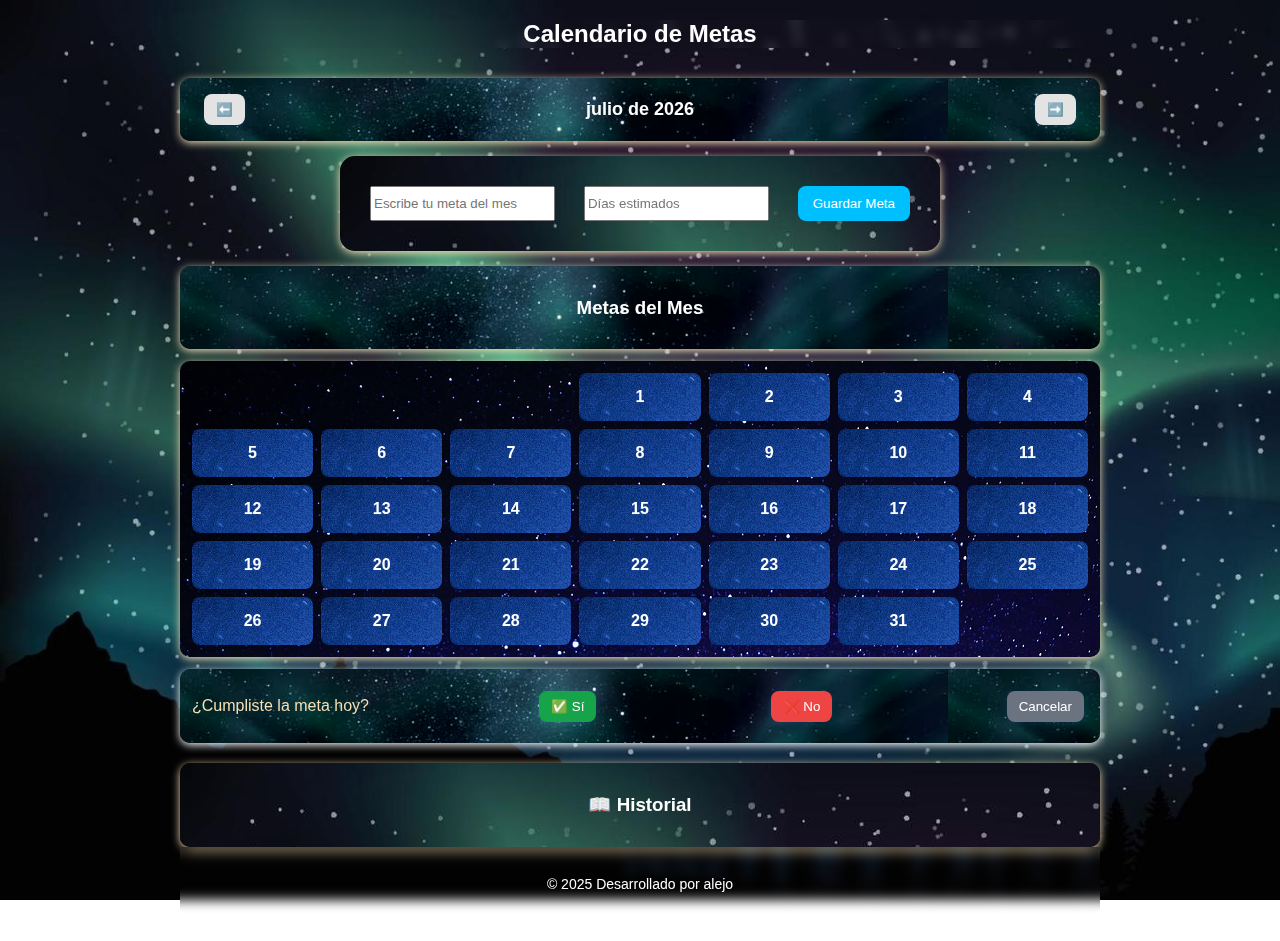
<file: index.html>
<!DOCTYPE html>
<html lang="es">
  <head>
    <meta charset="UTF-8" />
    <meta name="viewport" content="width=device-width, initial-scale=1.0" />
    <title>Calendario de Metas</title>
    <link rel="stylesheet" href="style.css" />
  </head>
  <body>
    <h1> Calendario de Metas</h1>

    <div class="top-bar">
      <button id="prevMonth" class="btn">⬅️</button>
      <span id="monthYear"></span>
      <button id="nextMonth" class="btn">➡️</button>
    </div>

    <div class="goalForm">
      <input type="text" id="metaInput" placeholder="Escribe tu meta del mes" />
      <input 
        type="number"
        id="metaDays"
        placeholder="Días estimados"
        min="1"
        
      />
      <button id="saveGoal" class="btn1">Guardar Meta</button>
    </div>

    <div id="goalsList">
      <h3>Metas del Mes</h3>
      <ul id="goalItems"></ul>
    </div>

    <div class="calendar" id="calendar"></div>

    <div class="statusPanel">
      <p>¿Cumpliste la meta hoy?</p>
      <button id="btnDone" class="btn">✅ Sí</button>
      <button id="btnMissed" class="btn">❌ No</button>
      <button id="btnCancel" class="btn">Cancelar</button>
    </div>

    <div id="noteModal">
      <div class="modal-content">
        <h3>¿Por qué no cumpliste?</h3>
        <textarea id="noteText" rows="3" style="width: 100%"></textarea>
        <br />
        <button id="saveNote" class="btn">Guardar Nota</button>
        <button id="closeModal" class="btn">Cerrar</button>
      </div>
    </div>

    <div id="deadlinePanel" style="display: none; margin-top: 12px">
      <p id="deadlineText"></p>
      <button id="btnCompleteGoal" class="btn">Marcar completada</button>
      <button id="btnExtendGoal" class="btn">Agregar más días</button>
      <button id="btnDismissDeadline" class="btn">Ignorar</button>
    </div>

    <div id="history">
      <h3>📖 Historial</h3>
      <ul id="historyList"></ul>
    </div>

    <script src="script.js"></script>
    <footer>
        <p>© 2025 Desarrollado por alejo</p>
    </footer>
  </body>
  
</html>
</file>
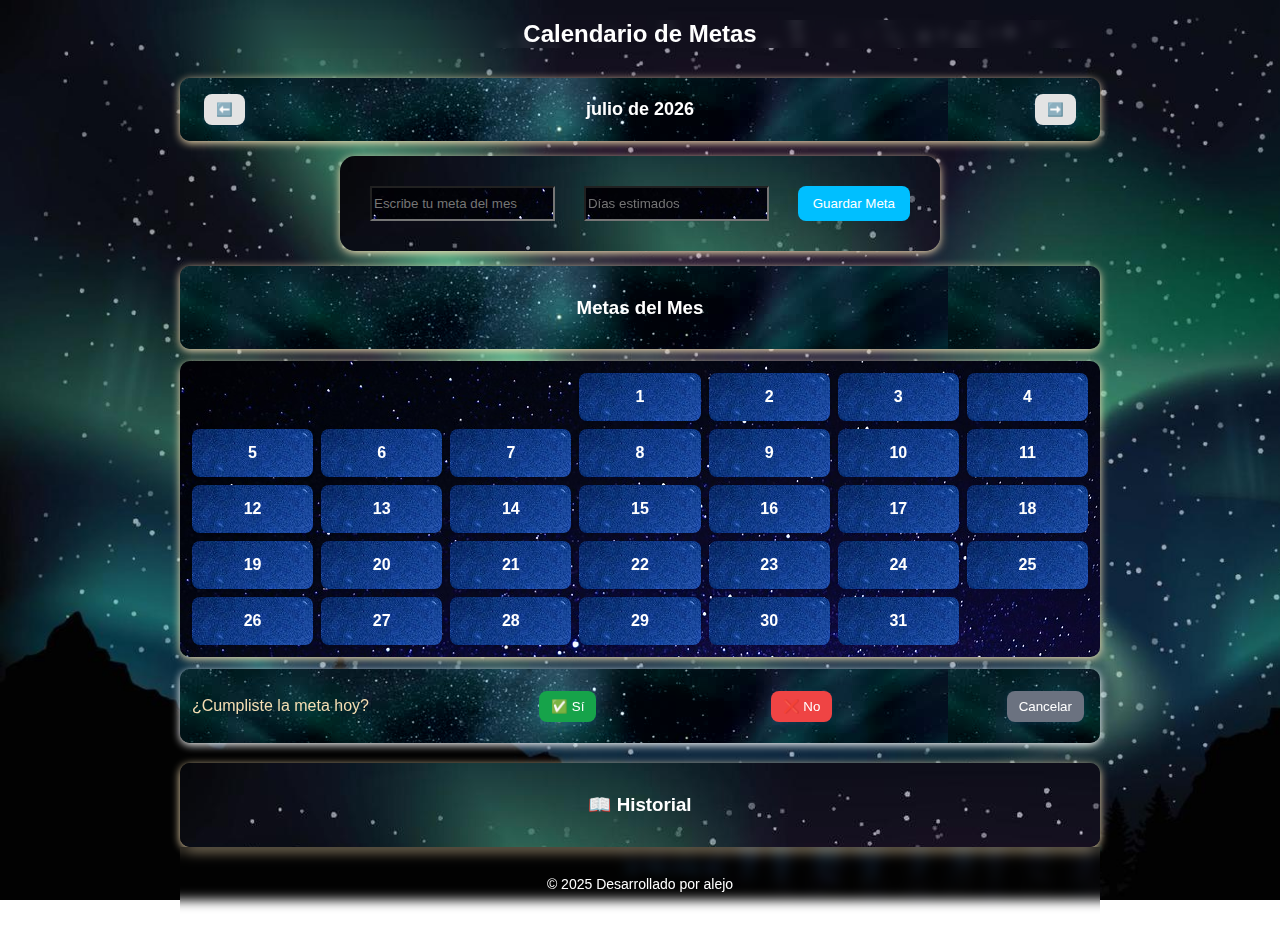
<file: calendario/index.html>
<!DOCTYPE html>
<html lang="es">
  <head>
    <meta charset="UTF-8" />
    <meta name="viewport" content="width=device-width, initial-scale=1.0" />
    <title>Calendario de Metas</title>
    <link rel="stylesheet" href="style.css" />
  </head>
  <body>
    <h1> Calendario de Metas</h1>

    <div class="top-bar">
      <button id="prevMonth" class="btn">⬅️</button>
      <span id="monthYear"></span>
      <button id="nextMonth" class="btn">➡️</button>
    </div>

    <div class="goalForm">
      <input type="text" id="metaInput" placeholder="Escribe tu meta del mes" />
      <input 
        type="number"
        id="metaDays"
        placeholder="Días estimados"
        min="1"
        
      />
      <button id="saveGoal" class="btn1">Guardar Meta</button>
    </div>

    <div id="goalsList">
      <h3>Metas del Mes</h3>
      <ul id="goalItems"></ul>
    </div>

    <div class="calendar" id="calendar"></div>

    <div class="statusPanel">
      <p>¿Cumpliste la meta hoy?</p>
      <button id="btnDone" class="btn">✅ Sí</button>
      <button id="btnMissed" class="btn">❌ No</button>
      <button id="btnCancel" class="btn">Cancelar</button>
    </div>

    <div id="noteModal">
      <div class="modal-content">
        <h3>¿Por qué no cumpliste?</h3>
        <textarea id="noteText" rows="3" style="width: 100%"></textarea>
        <br />
        <button id="saveNote" class="btn">Guardar Nota</button>
        <button id="closeModal" class="btn">Cerrar</button>
      </div>
    </div>

    <div id="deadlinePanel" style="display: none; margin-top: 12px">
      <p id="deadlineText"></p>
      <button id="btnCompleteGoal" class="btn">Marcar completada</button>
      <button id="btnExtendGoal" class="btn">Agregar más días</button>
      <button id="btnDismissDeadline" class="btn">Ignorar</button>
    </div>

    <div id="history">
      <h3>📖 Historial</h3>
      <ul id="historyList"></ul>
    </div>

    <script src="script.js"></script>
    <footer>
        <p>© 2025 Desarrollado por alejo</p>
    </footer>
  </body>
  
</html>
</file>
<file: style.css>
body {
  font-family: "Poppins", sans-serif;
  display: flex;
  flex-direction: column;
  align-items: center;
  justify-content: flex-start;
  background-image: url(fondo.jpg);
  background-size: cover;
  background-attachment: fixed;
  color: #333;
  min-height: 100vh;
  margin: 0;
  padding: 20px;
}

body > * {
  box-sizing: border-box;
  width: 100%;
  max-width: 920px;
  margin-left: auto;
  margin-right: auto;
  backdrop-filter: blur(6px);
}


main {
  flex: 1;
  padding: 20px;
}

/* Tarjeta principal que agrupa los controles superiores */
.top-bar {
  background-image: url(inicio.jpeg);
  color: white;
  padding: 12px 20px;
  border-radius: 10px;
  box-shadow: 0 2px 8px wheat;
  display: flex;
  align-items: center;
  gap: 12px;
  justify-content: space-between;
  position: relative;
  margin-top: 20px;
}

h1 {
  margin: 0 0 10px 0;
  font-size: 24px;
  text-align: center;
  color: white;
}

.goalForm {
  background-image: url(fondo.jpg);
  display: flex;
  justify-content: space-between;
  max-width: 600px;
  border: 20px;
  border-radius: 15px;
  box-shadow: 0 2px 8px wheat;
  padding: 30px;
  margin-top: 15px;
}

.btn1 {
  padding: 10px 15px;
  border: none;
  border-radius: 8px;
  background-color: #00bfff;
  color: white;
  cursor: pointer;
}

#monthYear {
  font-size: 18px;
  font-weight: 600;
  position: absolute;
  left: 50%;
  transform: translateX(-50%);
  pointer-events: none;
}

.metaMes {
  width: 120px;
  display: flex;
  align-items: center;
}

.calendar {
  display: grid;
  grid-template-columns: repeat(7, 1fr);
  gap: 8px;
  margin-top: 12px;
  background-image: url(fonde\ de\ los\ dias.jpg);
  padding: 12px;
  border-radius: 10px;
  box-shadow: 0 2px 8px wheat;
}

.day {
  min-height: 48px;
  background-image: url(botones.jpg);
  color: white;
  border-radius: 8px;
  display: flex;
  justify-content: center;
  align-items: center;
  cursor: pointer;
  box-shadow: 0 1px 3px rgba(0, 0, 0, 0.04);
  transition: 0.15s;
  font-weight: 600;
}

.day:hover {
  transform: translateY(-3px);
  background: #f0f4ff;
}

.day.done {
  background: linear-gradient(90deg, #b6f0b6, #90ee90);
  color: #064e00;
}

.day.missed {
  background: linear-gradient(90deg, #ffc5c5, #ff9999);
  color: #5a0000;
}

.statusPanel {
  display: none;
  margin-top: 12px;
  background-image: url(cumpliste\ o\ no.jpg);
  padding: 12px;
  border-radius: 10px;
  box-shadow: 0 2px 8px white;
  color: wheat;
  display: flex;
  align-items: center;
  gap: 10px;
  justify-content: space-between;
}

#noteModal {
  display: none;
  position: fixed;
  top: 0;
  left: 0;
  width: 100%;
  height: 100%;
  background: rgba(0, 0, 0, 0.4);
  justify-content: center;
  align-items: center;
  padding: 20px;
  z-index: 50;
}

#noteModal .modal-content {
  background: #fff;
  padding: 16px;
  border-radius: 10px;
  width: 100%;
  max-width: 480px;
  box-shadow: 0 6px 20px rgba(0, 0, 0, 0.12);
}

.btn {
  border: none;
  background: #e3e3e3;
  color: white;
  padding: 8px 12px;
  border-radius: 8px;
  cursor: pointer;
  margin: 4px;
  box-shadow: 0 2px 6px rgba(59, 130, 246, 0.12);
  transition: transform 0.12s, box-shadow 0.12s;
}

.btn:hover {
  transform: translateY(-2px);
  box-shadow: 0 6px 16px rgba(59, 130, 246, 0.14);
}

#btnDone {
  background: #16a34a;
}
#btnMissed {
  background: #ef4444;
}
#btnCancel {
  background: #6b7280;
}

#btnDone:hover {
  box-shadow: 0 6px 16px rgba(22, 163, 74, 0.14);
}
#btnMissed:hover {
  box-shadow: 0 6px 16px rgba(239, 68, 68, 0.14);
}
#btnCancel:hover {
  box-shadow: 0 6px 16px rgba(107, 114, 128, 0.14);
}

#goalsList {
  margin-top: 15px;
  padding: 12px;
  background-image: url(metames.jpg);
  color: white;
  text-align: center;
  border-radius: 10px;
  box-shadow: 0 2px 8px wheat;
}

#history {
  margin-top: 20px;
  background-image: url(history.jpg);
  padding: 12px;
  border-radius: 10px;
  box-shadow: 0 2px 8px wheat;
  color: white;
  text-align: center;
}

@media (max-width: 480px) {
  .calendar {
    grid-template-columns: repeat(7, minmax(36px, 1fr));
    gap: 6px;
  }
  .day {
    min-height: 42px;
  }
  body > * {
    padding-left: 8px;
    padding-right: 8px;
  }
  .top-bar {
    flex-direction: column;
    align-items: stretch;
  }
}

footer {
  text-align: center;
  padding: 15px;
  color: white;
  font-size: 14px;
}

/* 🔹 Responsividad adicional sin modificar tu código original */

/* Tablets (pantallas medianas) */
@media (max-width: 768px) {
  .goalForm {
    flex-direction: column;
    align-items: stretch;
    padding: 20px;
  }

  .metaMes {
    width: 100%;
    justify-content: center;
    margin-bottom: 10px;
  }

  .top-bar {
    flex-direction: column;
    align-items: center;
    text-align: center;
    gap: 10px;
  }

  #monthYear {
    position: static;
    transform: none;
  }

  .calendar {
    grid-template-columns: repeat(7, minmax(42px, 1fr));
  }

  body {
    background-size: contain;
  }
}

/* Celulares (pantallas pequeñas) */
@media (max-width: 480px) {
  h1 {
    font-size: 20px;
  }

  .goalForm {
    padding: 15px;
  }

  .btn1,
  .btn {
    width: 100%;
    padding: 10px;
    font-size: 14px;
  }

  .calendar {
    grid-template-columns: repeat(7, minmax(34px, 1fr));
    gap: 4px;
    padding: 8px;
  }

  .day {
    min-height: 38px;
    font-size: 12px;
  }

  .statusPanel {
    flex-direction: column;
    align-items: stretch;
    text-align: center;
  }

  .top-bar {
    padding: 10px;
  }

  footer {
    font-size: 12px;
    padding: 10px;
  }

  body {
    background-size: cover;
    background-attachment: scroll;
  }
}

/* Pantallas muy pequeñas (320px o menos) */
@media (max-width: 360px) {
  .calendar {
    grid-template-columns: repeat(7, minmax(28px, 1fr));
  }

  .day {
    font-size: 10px;
    min-height: 30px;
  }

  .goalForm {
    padding: 10px;
  }

  .btn1,
  .btn {
    font-size: 12px;
    padding: 8px;
  }
}
</file>
<file: calendario/style.css>
body {
  font-family: "Poppins", sans-serif;
  display: flex;
  flex-direction: column;
  align-items: center;
  justify-content: flex-start;
  background-image: url(img/fondo.jpg);
  background-size: cover;
  background-attachment: fixed ;
  color: #333;
  min-height: 100vh;
  margin: 0;
  padding: 20px;
}

body > * {
  box-sizing: border-box;
  width: 100%;
  max-width: 920px;
  margin-left: auto;
  margin-right: auto;
  backdrop-filter: blur(6px);
}

input{
    background-image: url(img/fonde\ de\ los\ dias.jpg);
    
}
main{
    flex: 1;
    padding: 20px;
}

/* Tarjeta principal que agrupa los controles superiores */
.top-bar {
  background-image: url(img/inicio.jpeg);
  color: white;
  padding: 12px 20px;
  border-radius: 10px;
  box-shadow: 0 2px 8px wheat;
  display: flex;
  align-items: center;
  gap: 12px;
  justify-content: space-between;
  position: relative; 
  margin-top: 20px;
}

h1 {
  margin: 0 0 10px 0;
  font-size: 24px;
  text-align: center;
  color: white;
}
.goalForm{
    background-image:url(img/fondo.jpg) ;
    display: flex;
    justify-content: space-between;
    max-width: 600px;
    border: 20px;
    border-radius: 15px;
    box-shadow: 0 2px 8px wheat;
   
    padding: 30px;
    margin-top: 15px;
    

}


.btn1{
    padding: 10px 15px;
    border: none;
    border-radius: 8px;
    background-color: #00bfff;
    color: white;
    cursor: pointer;
    
}



#monthYear {
  font-size: 18px;
  font-weight: 600;
  position: absolute;
  left: 50%;
  transform: translateX(-50%);
  pointer-events: none;
}
.metaMes{
    width: 120px;
    display: flex;
    align-items: center;
}
.calendar {
  display: grid;
  grid-template-columns: repeat(7, 1fr);
  gap: 8px;
  margin-top: 12px;
  background-image: url(img/fonde\ de\ los\ dias.jpg);
  padding: 12px;
  border-radius: 10px;
  box-shadow: 0 2px 8px wheat;
}

.day {
  min-height: 48px;
  background-image: url(img/botones.jpg);
  color: white;
  border-radius: 8px;
  display: flex;
  justify-content: center;
  align-items: center;
  cursor: pointer;
  box-shadow: 0 1px 3px rgba(0, 0, 0, 0.04);
  transition: 0.15s;
  font-weight: 600;
}

.day:hover {
  transform: translateY(-3px);
  background: #f0f4ff;
}

.day.done {
  background: linear-gradient(90deg, #b6f0b6, #90ee90);
  color: #064e00;
}

.day.missed {
  background: linear-gradient(90deg, #ffc5c5, #ff9999);
  color: #5a0000;
}

.statusPanel {
  display: none;
  margin-top: 12px;
  background-image: url(img/cumpliste\ o\ no.jpg);
  padding: 12px;
  border-radius: 10px;
  box-shadow: 0 2px 8px white;
  color: wheat;
  display: flex;
  align-items: center;
  gap: 10px;
  justify-content:space-between;

}

#noteModal {
  display: none;
  position: fixed;
  top: 0;
  left: 0;
  width: 100%;
  height: 100%;
  background: rgba(0, 0, 0, 0.4);
  justify-content: center;
  align-items: center;
  padding: 20px;
  z-index: 50;
}

#noteModal .modal-content {
  background: #fff;
  padding: 16px;
  border-radius: 10px;
  width: 100%;
  max-width: 480px;
  box-shadow: 0 6px 20px rgba(0, 0, 0, 0.12);
}

.btn {
  border: none;
  background: #e3e3e3;
  color: white;
  padding: 8px 12px;
  border-radius: 8px;
  cursor: pointer;
  margin: 4px;
  box-shadow: 0 2px 6px rgba(59, 130, 246, 0.12);
  transition: transform 0.12s, box-shadow 0.12s;
}

.btn:hover {
  transform: translateY(-2px);
  box-shadow: 0 6px 16px rgba(59, 130, 246, 0.14);
}


#btnDone {
  background: #16a34a;
}
#btnMissed {
  background: #ef4444;
}
#btnCancel {
  background: #6b7280;
}

#btnDone:hover {
  box-shadow: 0 6px 16px rgba(22, 163, 74, 0.14);
}
#btnMissed:hover {
  box-shadow: 0 6px 16px rgba(239, 68, 68, 0.14);
}
#btnCancel:hover {
  box-shadow: 0 6px 16px rgba(107, 114, 128, 0.14);
}

#goalsList {
  margin-top: 15px;
  padding: 12px;
  background-image: url(img/metames.jpg);
  color: white;
  text-align: center;
  border-radius: 10px;
  box-shadow: 0 2px 8px wheat;
}

#history {
  margin-top: 20px;
  background-image: url(img/history.jpg);
  padding: 12px;
  border-radius: 10px;
  box-shadow: 0 2px 8px wheat;
  color: white;
  text-align: center;
}


@media (max-width: 480px) {
  .calendar {
    grid-template-columns: repeat(7, minmax(36px, 1fr));
    gap: 6px;
  }
  .day {
    min-height: 42px;
  }
  body > * {
    padding-left: 8px;
    padding-right: 8px;
  }
  .top-bar {
    flex-direction: column;
    align-items: stretch;
  }
}

footer{
  text-align: center;
  padding: 15px;
  color: white;
  font-size: 14px;
}
</file>
